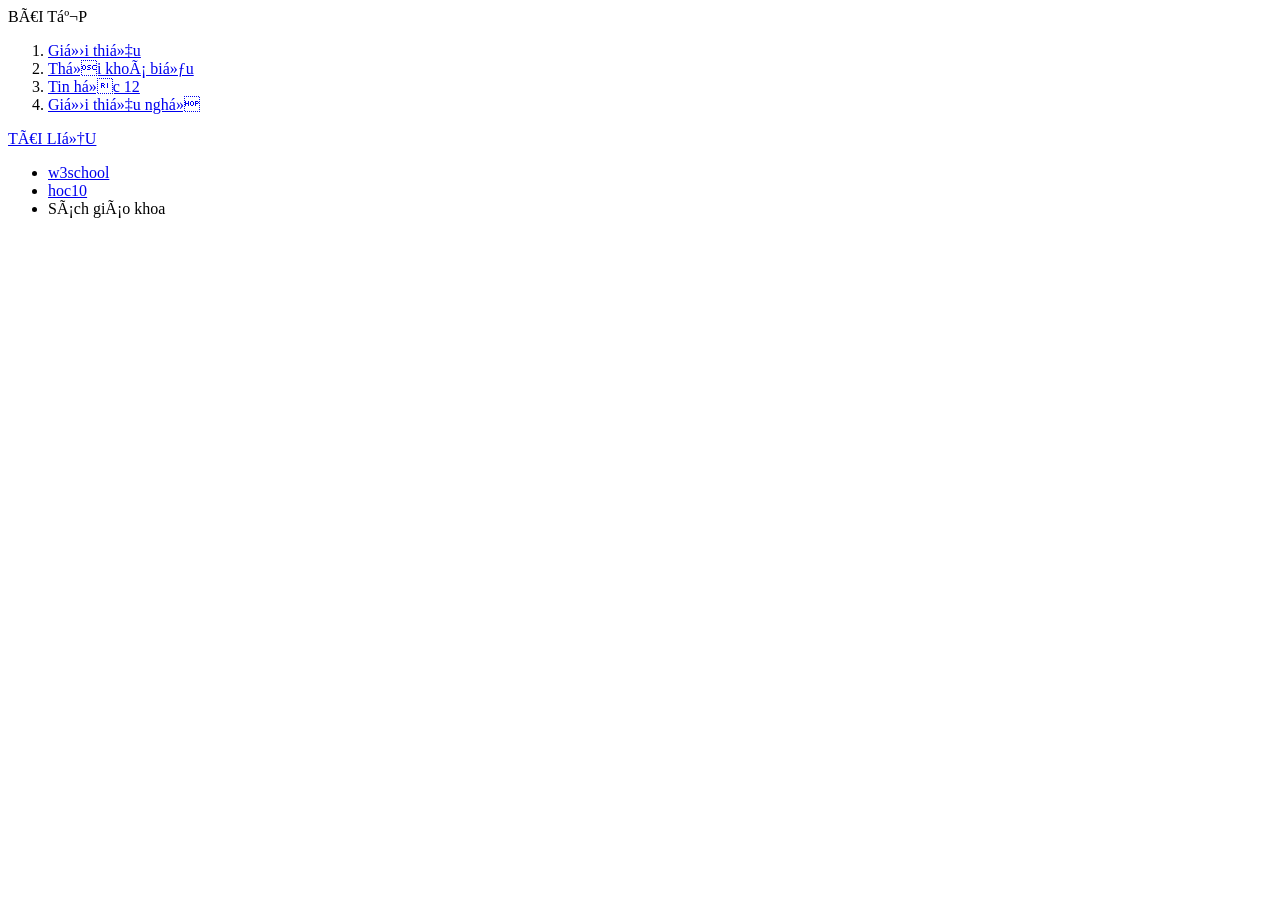
<file: list.html>
<html>
  <head>
    <meta charset = "utf - 8">
  </head>
  <body>
    BÀI TẬP
    <ol>
      <li> <a href = "contents/gioithieu.html" target = "noidung"> Giới thiệu </a> </li>
      <li> <a href = "contents/tkb.html" target = "noidung" > Thời khoá biểu </a> </li>
      <li> <a href = "contents/tinhoc12.html" target = "noidung" > Tin học 12 </a> </li>
      <li> <a href = "contents/gioithieunghe.html" target = "noidung" > Giới thiệu nghề </li>
    </ol>
    TÀI LIỆU
    <ul>
      <li> <a href = "https://www.w3schools.com/" target = "noidung" > w3school </a> </li>
      <li> <a href = "https://www.hoc10.vn/" target = "noidung" > hoc10 </a> </li>
      <li> Sách giáo khoa </li>
    </ul>
  </body>
</html>
</file>
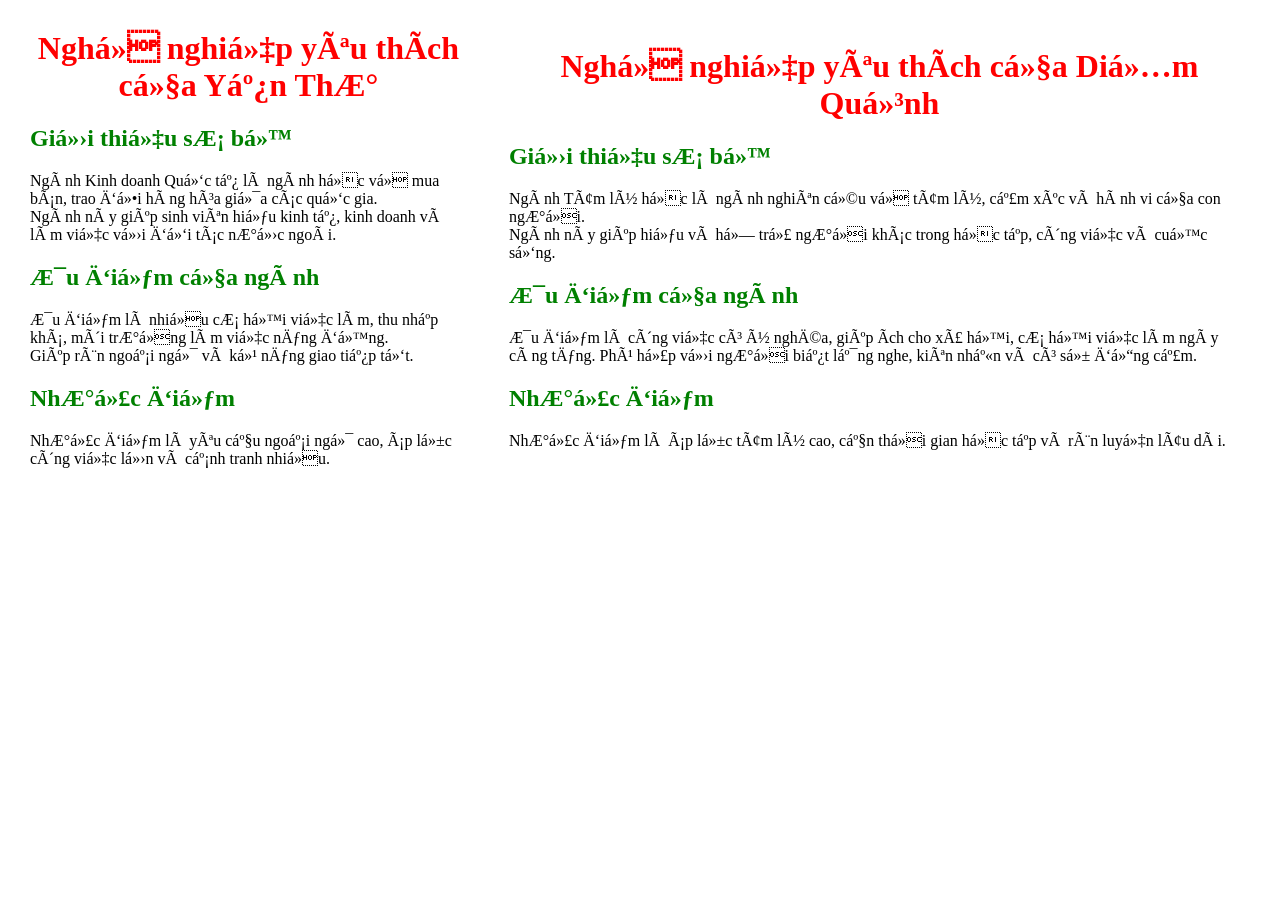
<file: nghe.html>
<html>
  <head>
    <meta charset = " utf -8 ">
    <style>
      h1 {color: red; text-align:center;}
      h2 {color: green;}
      td {padding: 20;}
    </style>
  </head>
  <body>
    <table>
      <tr>
        <td>
          <h1> Nghề nghiệp yêu thích của Yến Thư </h1>
          <h2> Giới thiệu sơ bộ </h2>
           Ngành Kinh doanh Quốc tế là ngành học về mua bán, trao đổi hàng hóa giữa các quốc gia. <br>
           Ngành này giúp sinh viên hiểu kinh tế, kinh doanh và làm việc với đối tác nước ngoài.
          <h2> Ưu điểm của ngành </h2>
           Ưu điểm là nhiều cơ hội việc làm, thu nhập khá, môi trường làm việc năng động. <br>
           Giúp rèn ngoại ngữ và kỹ năng giao tiếp tốt.
          <h2> Nhược điểm </h2>
           Nhược điểm là yêu cầu ngoại ngữ cao, áp lực công việc lớn và cạnh tranh nhiều.
        </td>
        <td>
          <h1> Nghề nghiệp yêu thích của Diễm Quỳnh </h1>
          <h2> Giới thiệu sơ bộ </h2>
           Ngành Tâm lý học là ngành nghiên cứu về tâm lý, cảm xúc và hành vi của con người. <br>
           Ngành này giúp hiểu và hỗ trợ người khác trong học tập, công việc và cuộc sống.
          <h2> Ưu điểm của ngành </h2>
           Ưu điểm là công việc có ý nghĩa, giúp ích cho xã hội, cơ hội việc làm ngày càng tăng.
           Phù hợp với người biết lắng nghe, kiên nhẫn và có sự đồng cảm.
          <h2> Nhược điểm </h2>
           Nhược điểm là áp lực tâm lý cao, cần thời gian học tập và rèn luyện lâu dài.
        </td>
      </tr>
    </table>
  </body>
</html>
</file>
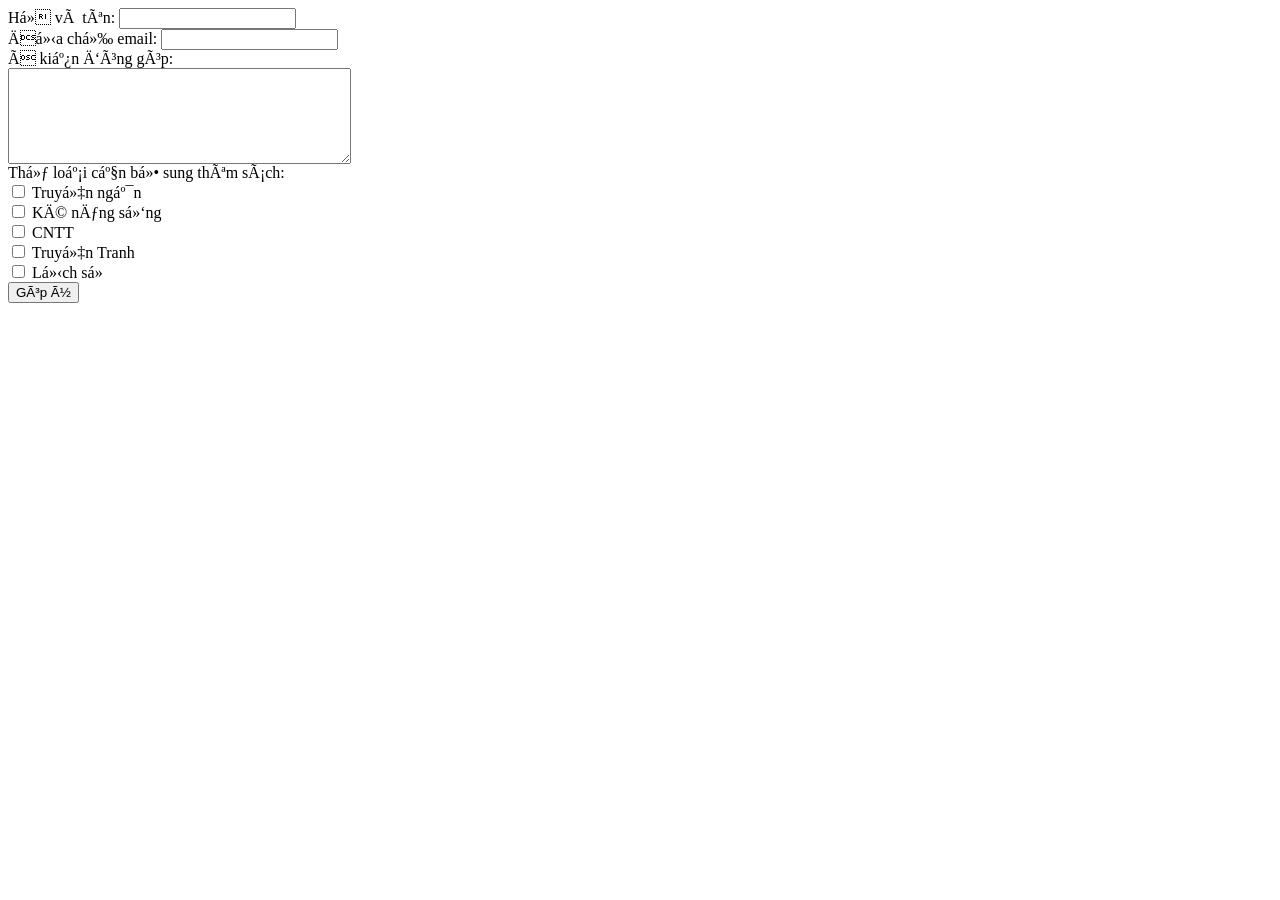
<file: contents/Bai7-NV1.html>
<html>
  <head>
    <meta charset = "utf - 8">
  </head>
  <body>
    <form action = "Bai7-NV3.html">
      <label>
        Họ và tên:
        <input type = "text" name = "txtTen">
      </label> 
      <br>
      <label>
        Địa chỉ email: 
        <input type = "email" name = "txtEmail">
      </label> 
      <br>
      <label>
        Ý kiến đóng góp: <br>
        <textarea name = "txtComment" rows = "6" cols = "40"></textarea>
      </label>
      <br>
      Thể loại cần bổ sung thêm sách: <br>
      <input type = "checkbox" name = "chkTruyenNgan"> Truyện ngắn <br>
      <input type = "checkbox" name = "chkKiNang"> Kĩ năng sống <br>
      <input type = "checkbox" name = "chkCNTT"> CNTT <br>
      <input type = "checkbox" name = "chkTruyenTranh"> Truyện Tranh <br>
      <input type = "checkbox" name = "chkLichSu"> Lịch sử <br>
      <input type = "submit" name = "cmd" value = "Góp ý">
    </form>
  </body>
</html>
</file>
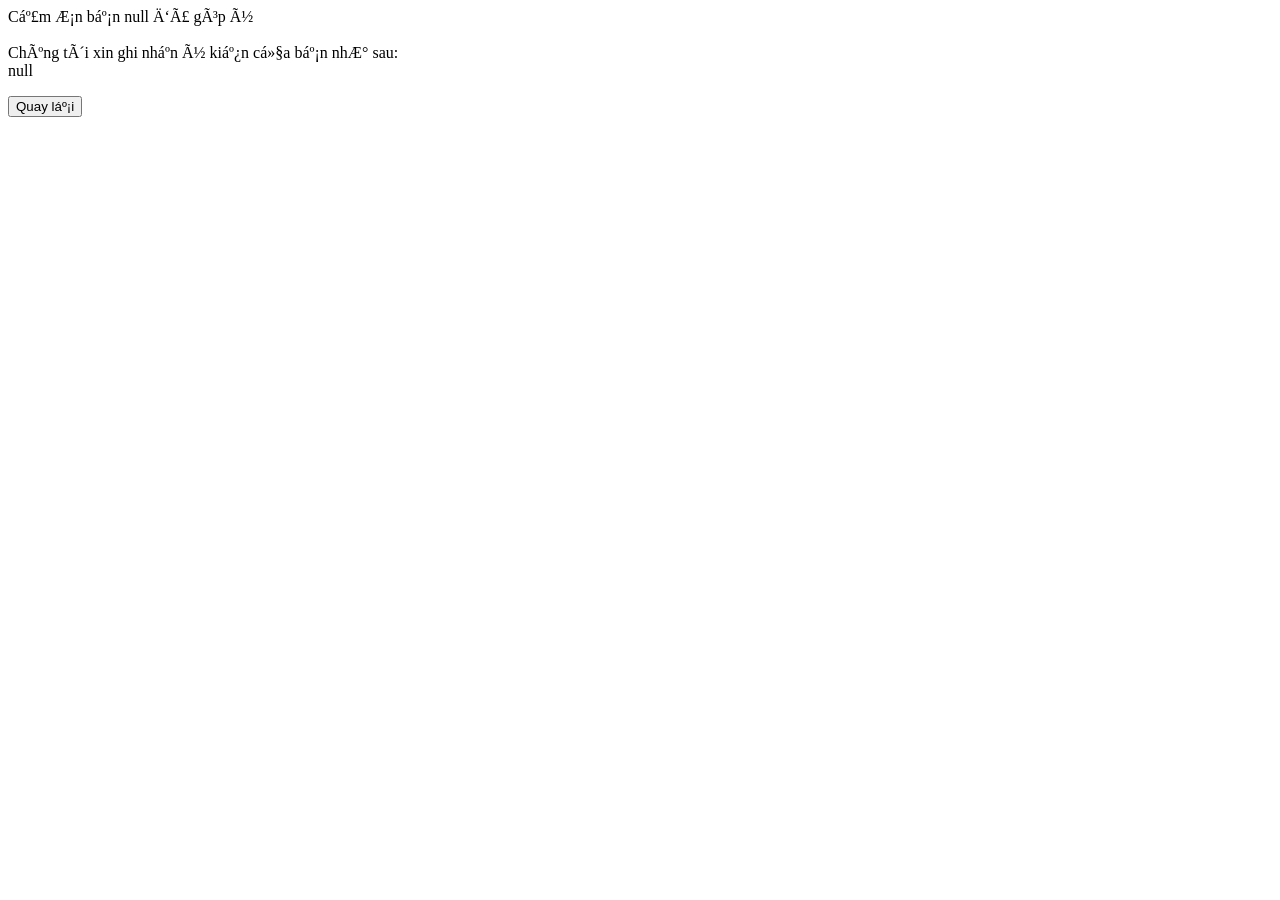
<file: contents/Bai7-NV3.html>
<html>
  <head>
    <meta charset = "utf - 8">
  </head>
  <body>
    <p id = "kq" > </p>
    <script>
      let pp = new URLSearchParams(window.location.search);
      let ten = pp.get("txtTen");
      let yk = pp.get("txtComment");
      document.getElementById("kq").innerHTML = "Cảm ơn bạn" + " " + ten + " " + "đã góp ý <br><br> Chúng tôi xin ghi nhận ý kiến của bạn như sau: <br>" + yk;
    </script>
    <form action ="Bai7-NV1.html">
      <input type = "submit" name = "back" value = "Quay lại">
    </form>
  </body>
</html>
</file>
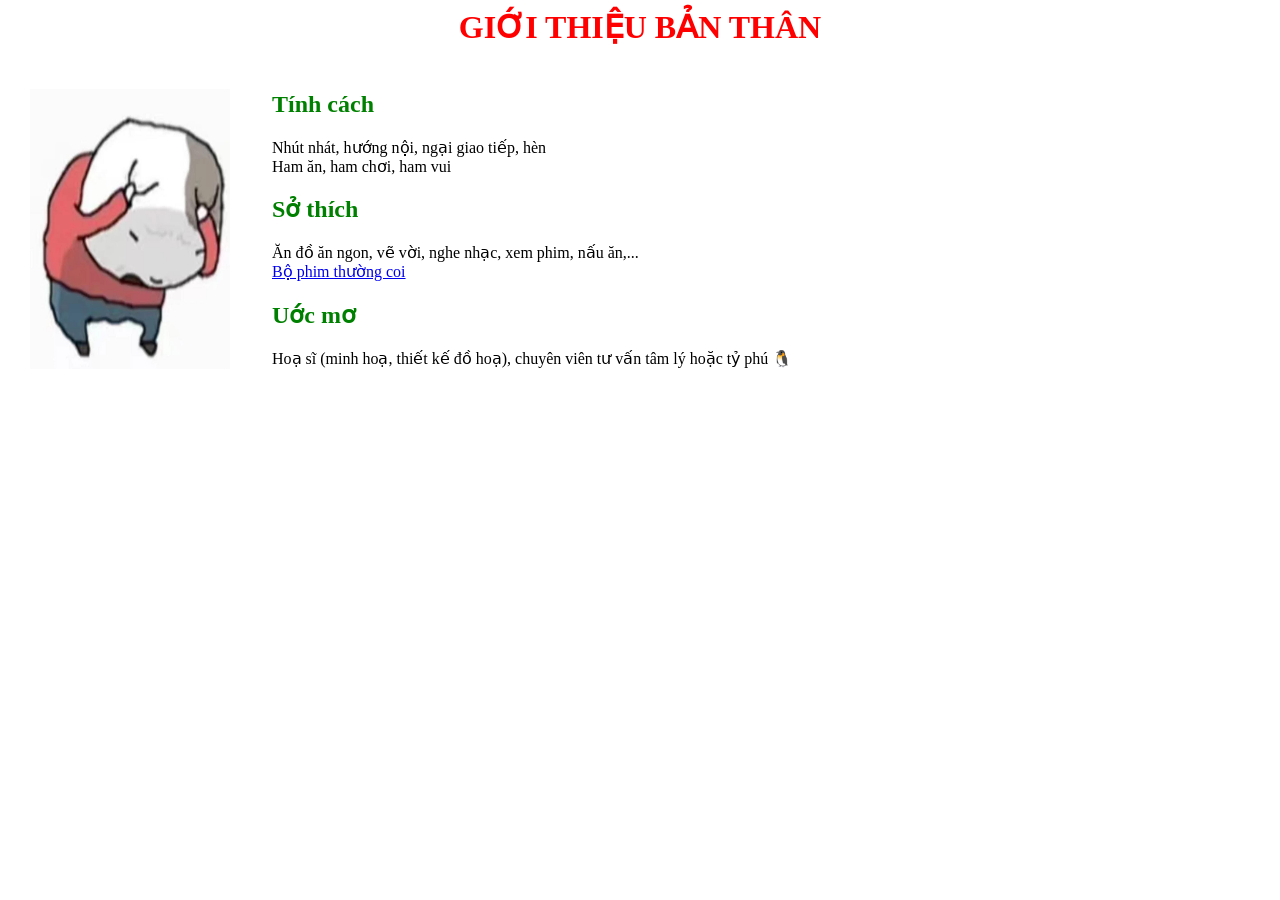
<file: contents/gioithieu.html>
<html>
  <head>
    <meta charset = "utf-8">
    <style>
      h1 {color: red; text-align:center;}
      h2 {color: green;}
      td {padding: 20;}
      background-color :transparent;
    </style>
  </head>
  <body> 
    <h1> GIỚI THIỆU BẢN THÂN </h1>
    <table>
      <tr>
        <td>
          <img src="../images/FB_IMG_1749018207681.jpg" width="200" height="280" >
        </td>
        <td>
          <h2> Tính cách </h2>
           Nhút nhát, hướng nội, ngại giao tiếp, hèn <br>
           Ham ăn, ham chơi, ham vui
          <h2> Sở thích </h2>
           Ăn đồ ăn ngon, vẽ vời, nghe nhạc, xem phim, nấu ăn,... <br>
          <a href = "https://fptplay.vn/xem-video/dai-chien-titan-phan-1-65f44cd9640b6b66b4bddcb8" target = "_blank"> 
            Bộ phim thường coi 
          </a>
          <h2> Uớc mơ</h2>
           Hoạ sĩ (minh hoạ, thiết kế đồ hoạ), chuyên viên tư vấn tâm lý hoặc tỷ phú 🐧
        </td>
      </tr>
    </table> 
  </body>
</html>
</file>
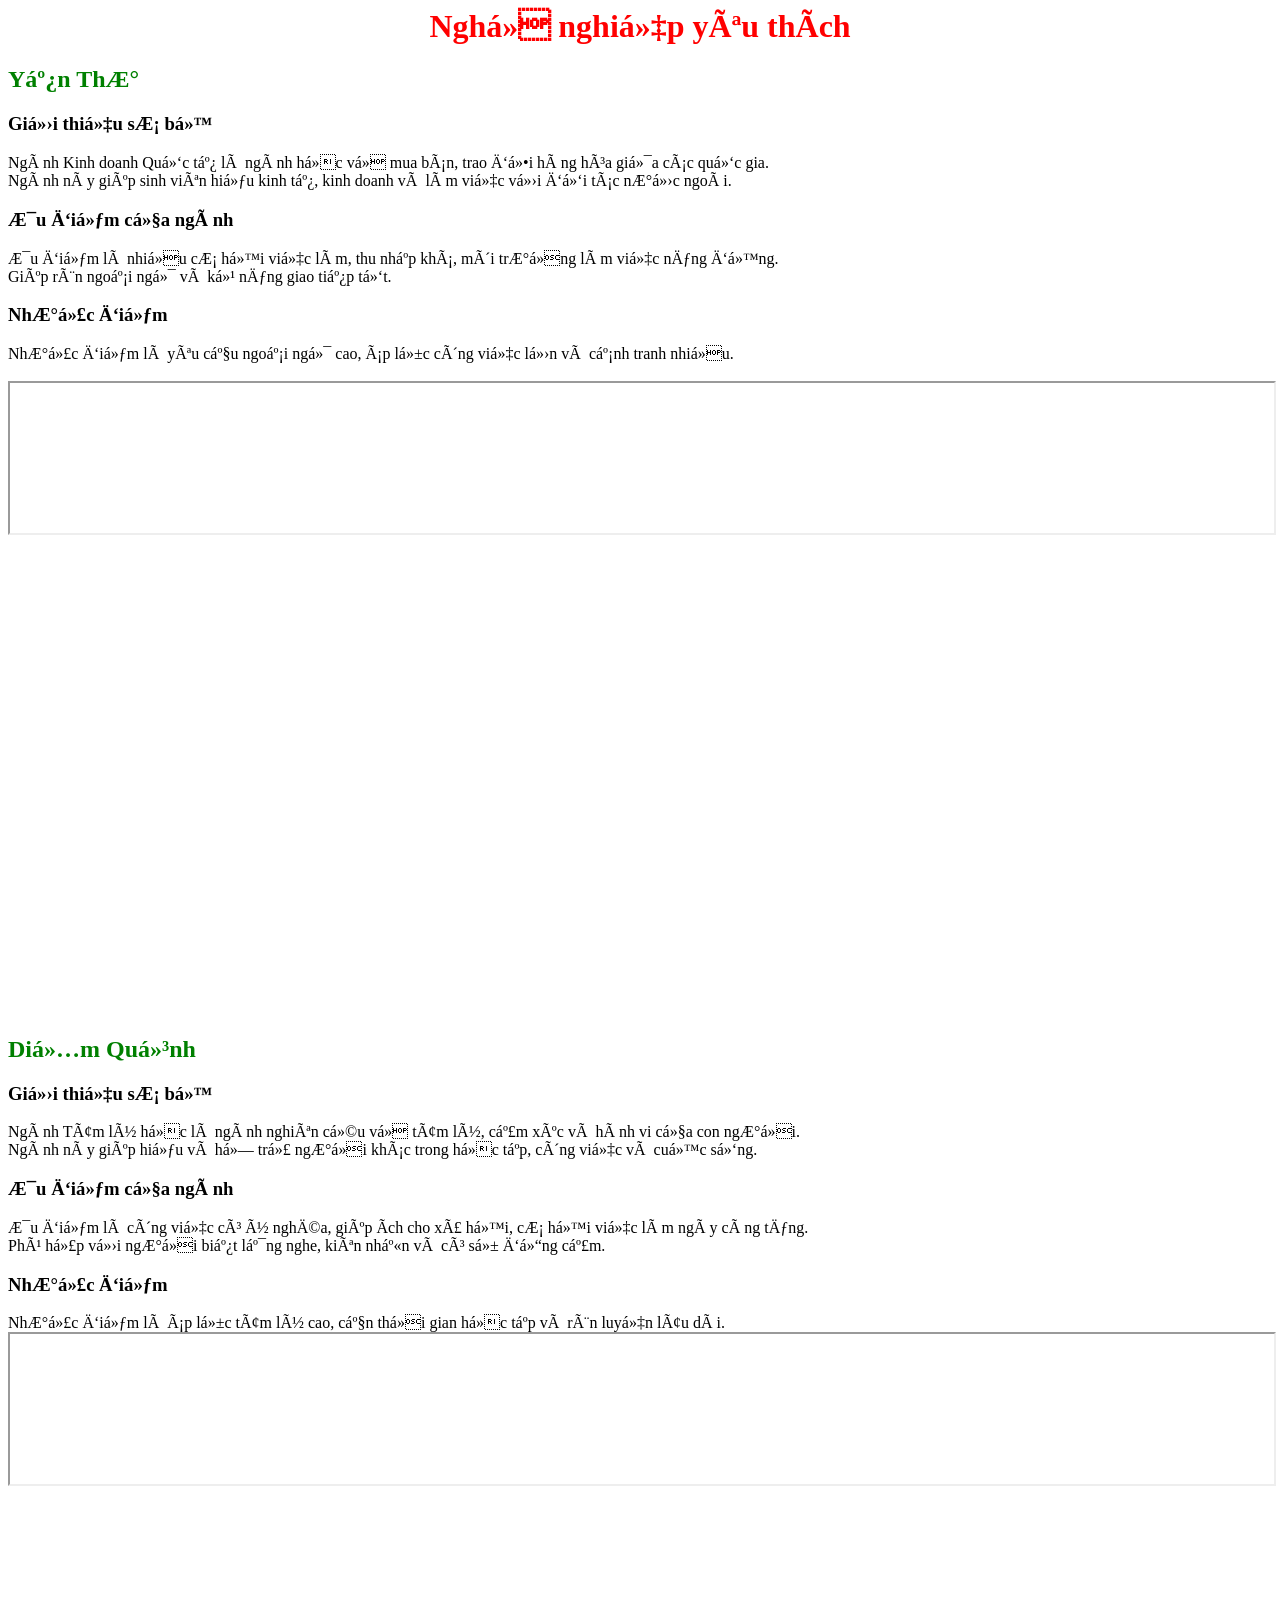
<file: contents/gioithieunghe.html>
<html>
  <head>
    <meta charset = " utf -8 ">
    <link rel = "stylesheet" href = "../style.css">
  </head>
  <body>
    <h1> Nghề nghiệp yêu thích </h1>
    <h2> Yến Thư </h2>
    <h3> Giới thiệu sơ bộ </h3>
    Ngành Kinh doanh Quốc tế là ngành học về mua bán, trao đổi hàng hóa giữa các quốc gia. <br>
    Ngành này giúp sinh viên hiểu kinh tế, kinh doanh và làm việc với đối tác nước ngoài.
    <h3> Ưu điểm của ngành </h3>
    Ưu điểm là nhiều cơ hội việc làm, thu nhập khá, môi trường làm việc năng động. <br>
    Giúp rèn ngoại ngữ và kỹ năng giao tiếp tốt.
    <h3> Nhược điểm </h3>
    Nhược điểm là yêu cầu ngoại ngữ cao, áp lực công việc lớn và cạnh tranh nhiều. <br>
    <br>
    <iframe src = "https://onetinterestprofiler.org/" width = "100%" > </iframe>
    <iframe width="855" height="481" src="https://www.youtube.com/embed/X2QGNbM02y8" title="Hướng nội vẫn giỏi sales" frameborder="0" allow="accelerometer; autoplay; clipboard-write; encrypted-media; gyroscope; picture-in-picture; web-share" referrerpolicy="strict-origin-when-cross-origin" allowfullscreen></iframe>
    <h2> Diễm Quỳnh </h2>
    <h3> Giới thiệu sơ bộ </h3>
    Ngành Tâm lý học là ngành nghiên cứu về tâm lý, cảm xúc và hành vi của con người. <br>
    Ngành này giúp hiểu và hỗ trợ người khác trong học tập, công việc và cuộc sống.
    <h3> Ưu điểm của ngành </h3>
    Ưu điểm là công việc có ý nghĩa, giúp ích cho xã hội, cơ hội việc làm ngày càng tăng. <br>
    Phù hợp với người biết lắng nghe, kiên nhẫn và có sự đồng cảm.
    <h3> Nhược điểm </h3>
    Nhược điểm là áp lực tâm lý cao, cần thời gian học tập và rèn luyện lâu dài. <br>
    <iframe src = "https://onetinterestprofiler.org/" width = "100%" > </iframe>
    <iframe width="855" height="481" src="https://www.youtube.com/embed/2WoL3flZpCc" title="Cơ hội việc làm Ngành Tâm Lý Học. Tố chất để theo đuổi Ngành Tâm Lý." frameborder="0" allow="accelerometer; autoplay; clipboard-write; encrypted-media; gyroscope; picture-in-picture; web-share" referrerpolicy="strict-origin-when-cross-origin" allowfullscreen></iframe>
  </body>
</html>
</file>
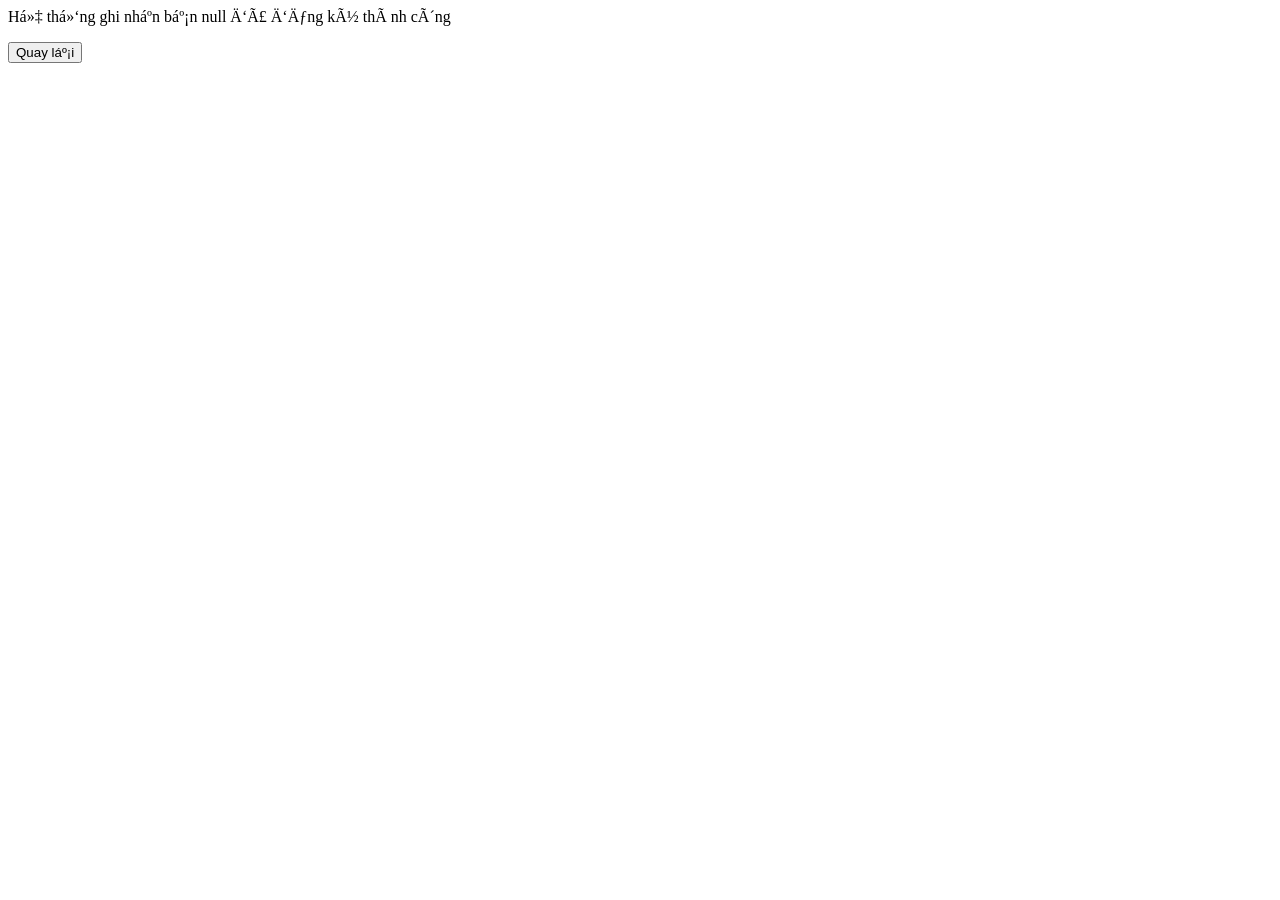
<file: contents/hoithao(2).html>
<html>
  <head>
    <meta charset = "utf - 8">
  </head>
  <body>
    <p id = "tb" > </p>
    <script>
      let pp = new URLSearchParams(window.location.search);
      let name = pp.get("txtTen");
      document.getElementById("tb").innerHTML = "Hệ thống ghi nhận bạn" + " " + name + " " + "đã đăng ký thành công"
    </script>
    <form action ="hoithao.html">
      <input type = "submit" name = "back" value = "Quay lại">
    </form>
  </body>
</html>
</file>
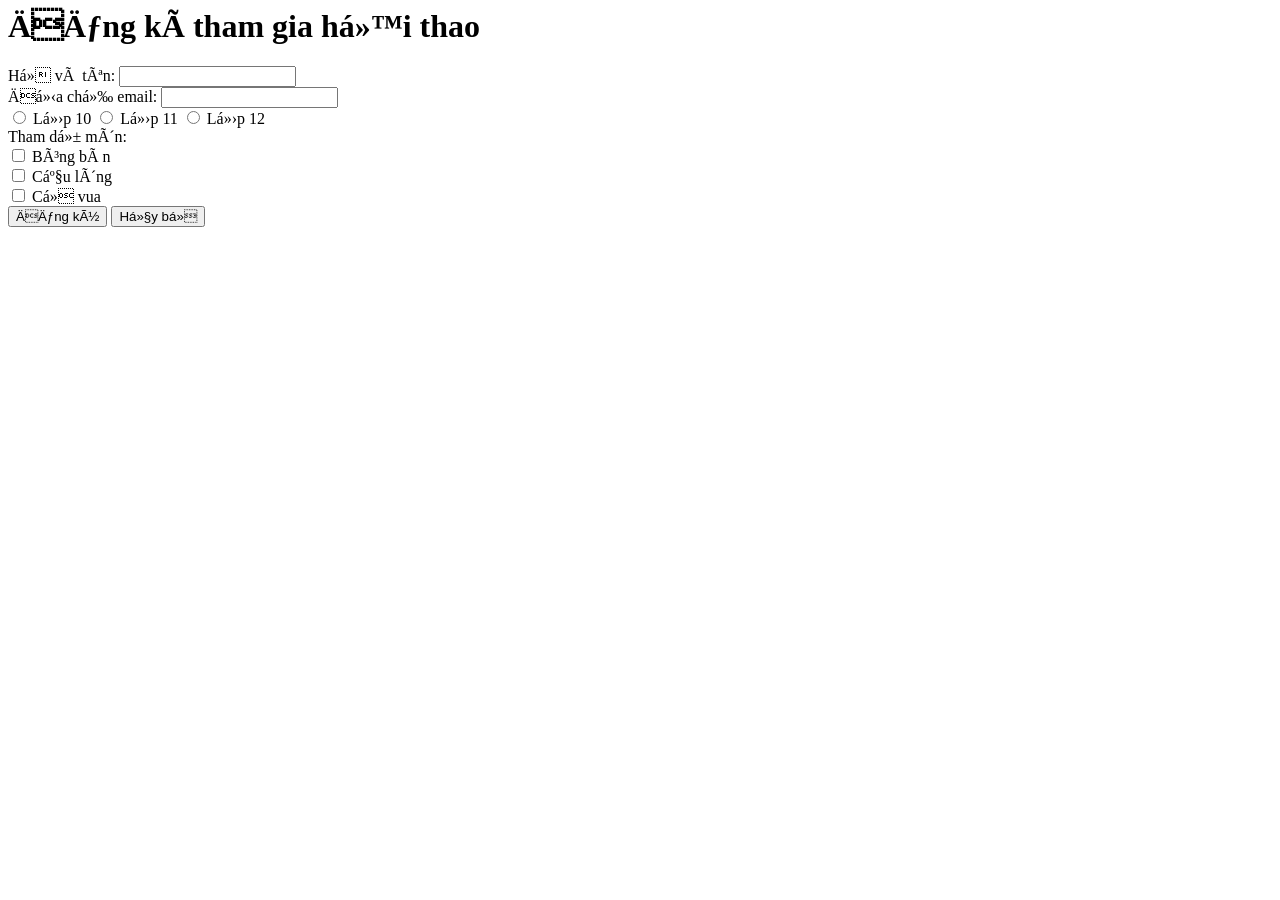
<file: contents/hoithao.html>
<html>
  <head>
    <meta charset = "utf - 8">
  </head>
  <body>
    <h1> Đăng kí tham gia hội thao </h1>
    <form action = "hoithao(2).html">
      <label>
        Họ và tên:
        <input type = "text" name = "txtTen">
      </label> <br>
      <label>
        Địa chỉ email:
        <input type = "email" name = "txtEmail">
      </label> <br>  
      <input type = "radio" name = "optLop" value = "10" > Lớp 10 
      <input type = "radio" name = "optLop" value = "11" > Lớp 11
      <input type = "radio" name = "optLop" value = "12" > Lớp 12
      <br>
      Tham dự môn: <br>
      <input type = "checkbox" name = "chkBong"> Bóng bàn <br>
      <input type = "checkbox" name = "chkCau"> Cầu lông <br>
      <input type = "checkbox" name = "chkCo"> Cờ vua <br>
      <input type = "submit" name = "cmd" value = "Đăng ký">
      <input type = "reset" name = "cmd" value = "Hủy bỏ">
    </form>
  </body>
</html>
</file>
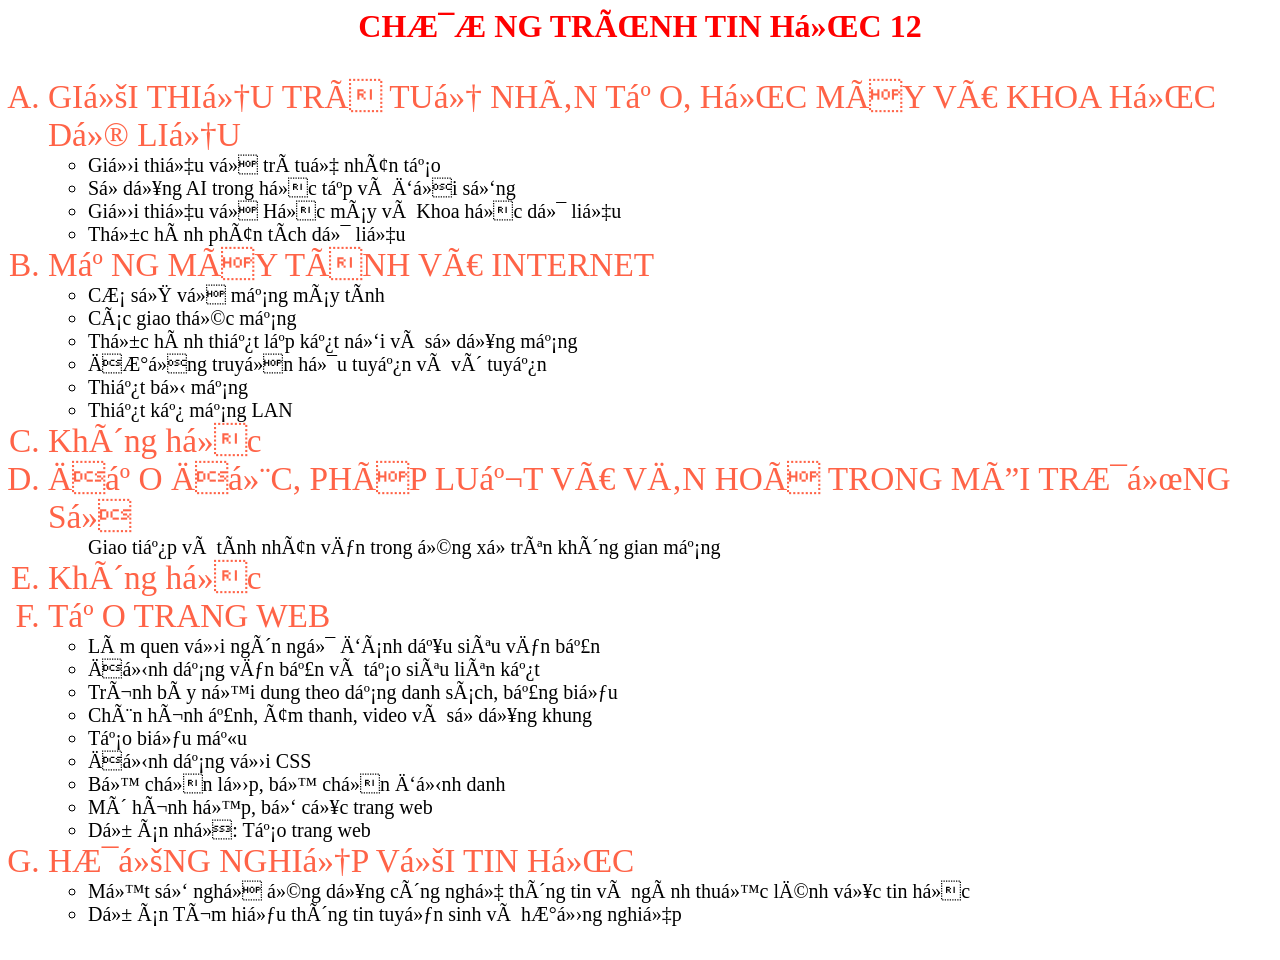
<file: contents/tinhoc12.html>
<html>
  <head>
    <meta charset = "utf - 8">
    <link rel = "stylesheet" href = "../style.css">
  </head>
  <body>
   <h1> CHƯƠNG TRÌNH TIN HỌC 12 </h1> 
    <ol type = "A" class = "tieude" >
      <li> GIỚI THIỆU TRÍ TUỆ NHÂN TẠO, HỌC MÁY VÀ KHOA HỌC DỮ LIỆU 
        <ul class = "noidung" >
          <li> Giới thiệu về trí tuệ nhân tạo </li>
          <li> Sử dụng AI trong học tập và đời sống </li>
          <li> Giới thiệu về Học máy và Khoa học dữ liệu </li>
          <li> Thực hành phân tích dữ liệu </li>
        </ul>
      </li>
      <li> MẠNG MÁY TÍNH VÀ INTERNET
        <ul class = "noidung">
          <li> Cơ sở về mạng máy tính </li>
          <li> Các giao thức mạng </li> 
          <li> Thực hành thiết lập kết nối và sử dụng mạng </li> 
          <li> Đường truyền hữu tuyến và vô tuyến </li> 
          <li> Thiết bị mạng </li> 
          <li> Thiết kế mạng LAN </li>
        </ul>
      </li>
      <li>
        Không học
      </li>
      <li>
         ĐẠO ĐỨC, PHÁP LUẬT VÀ VĂN HOÁ TRONG MÔI TRƯỜNG SỐ
        <ul class = "noidung">
          Giao tiếp và tính nhân văn trong ứng xử trên không gian mạng
        </ul>
      </li>
       <li>
        Không học
      </li>
      <li> TẠO TRANG WEB
        <ul class = "noidung">
          <li> Làm quen với ngôn ngữ đánh dấu siêu văn bản </li> 
          <li> Định dạng văn bản và tạo siêu liên kết </li> 
          <li> Trình bày nội dung theo dạng danh sách, bảng biểu </li> 
          <li> Chèn hình ảnh, âm thanh, video và sử dụng khung </li> 
          <li> Tạo biểu mẫu </li> 
          <li> Định dạng với CSS </li> 
          <li> Bộ chọn lớp, bộ chọn định danh </li> 
          <li> Mô hình hộp, bố cục trang web </li> 
          <li> Dự án nhỏ: Tạo trang web </li>
        </ul>
      </li>
      <li>  HƯỚNG NGHIỆP VỚI TIN HỌC
        <ul class = "noidung">
          <li> Một số nghề ứng dụng công nghệ thông tin và ngành thuộc lĩnh vục tin học </li> 
          <li> Dự án Tìm hiểu thông tin tuyển sinh và hướng nghiệp </li>
        </ul> 
      </li>
  </body>
</html>
</file>
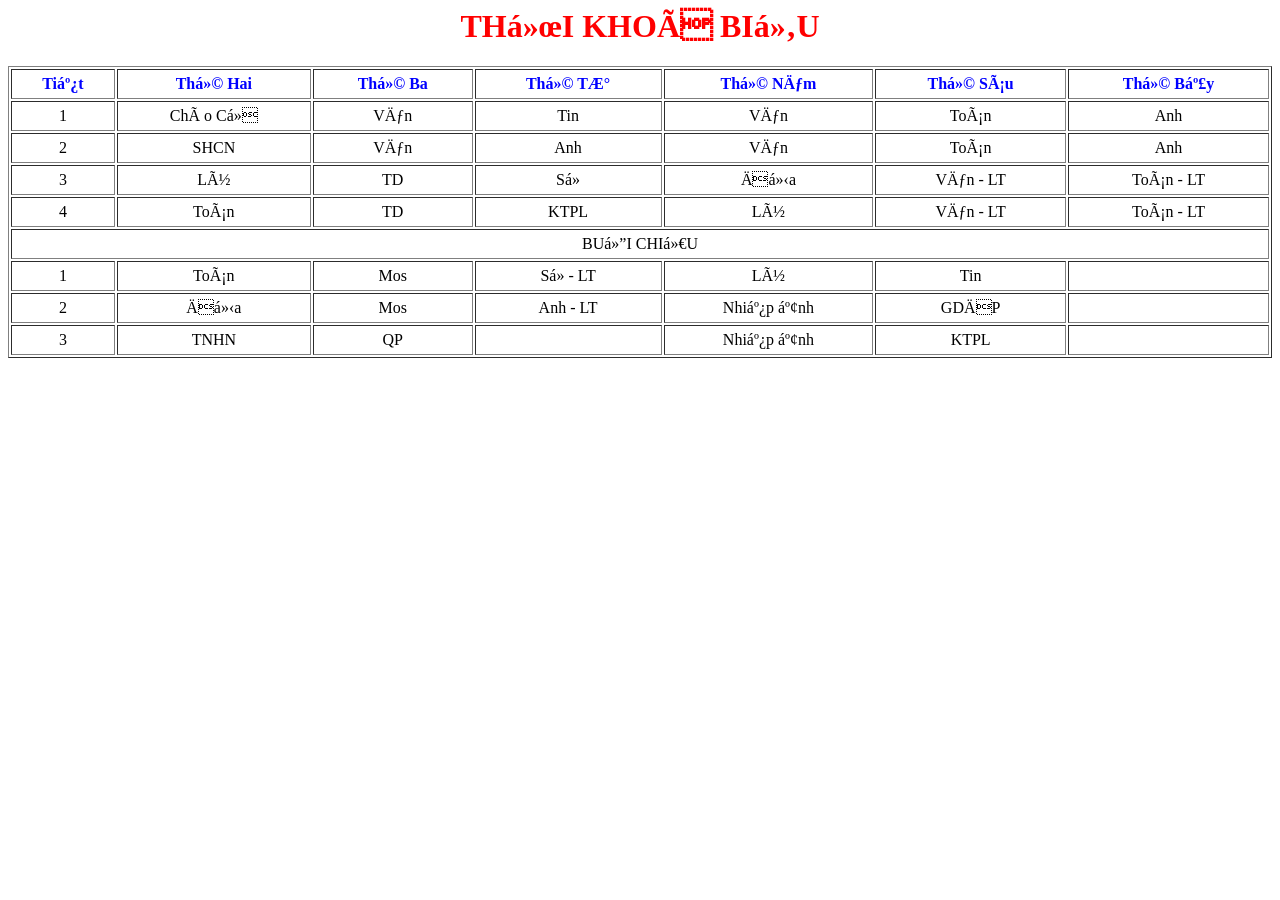
<file: contents/tkb.html>
<html>
  <head>
    <meta charset = "utf - 8">
    <style>
      h1 { text-align: center; color: red;}
      th { text-align: center; color: blue; padding: 5;}
      td { text-align: center; padding: 5;}
    </style>
  </head>
  <body>
    <h1> THỜI KHOÁ BIỂU </h1>
    <table border = "1" width = "100%">
      <tr>
        <th> Tiết </th>
        <th> Thứ Hai </th> 
        <th> Thứ Ba </th> 
        <th> Thứ Tư </th> 
        <th> Thứ Năm </th> 
        <th> Thứ Sáu </th> 
        <th> Thứ Bảy </th>
      </tr>
      <tr>
        <td> 1 </td>
        <td> Chào Cờ </td>
        <td> Văn </td>
        <td> Tin </td>
        <td> Văn </td>
        <td> Toán </td>
        <td> Anh </td>
      </tr>
      <tr>
        <td> 2 </td>
        <td> SHCN </td>
        <td> Văn </td>
        <td> Anh </td>
        <td> Văn </td>
        <td> Toán </td>
        <td> Anh </td>
      </tr>
      <tr>
        <td> 3 </td>
        <td> Lý </td>
        <td> TD </td>
        <td> Sử </td>
        <td> Địa </td>
        <td> Văn - LT </td>
        <td> Toán - LT </td>
      </tr>
      <tr>
        <td> 4 </td>
        <td> Toán </td>
        <td> TD </td>
        <td> KTPL </td>
        <td> Lý </td>
        <td> Văn - LT </td>
        <td> Toán - LT </td>
      </tr>
      <tr>
        <td colspan = "7"> BUỔI CHIỀU </td>
      </tr>
      <tr>
        <td> 1 </td>
        <td> Toán </td>
        <td> Mos </td>
        <td> Sử - LT </td>
        <td> Lý </td>
        <td> Tin </td>
        <td> </td>
      </tr>
      <tr>
        <td> 2 </td>
        <td> Địa </td>
        <td> Mos </td>
        <td> Anh - LT </td>
        <td> Nhiếp Ảnh </td>
        <td> GDĐP </td>
        <td> </td>
      </tr>
      <tr>
        <td> 3 </td>
        <td> TNHN </td>
        <td> QP </td>
        <td> </td>
        <td> Nhiếp Ảnh </td>
        <td> KTPL </td>
        <td> </td>
      </tr>
    </table>
  </body>
</html>
</file>
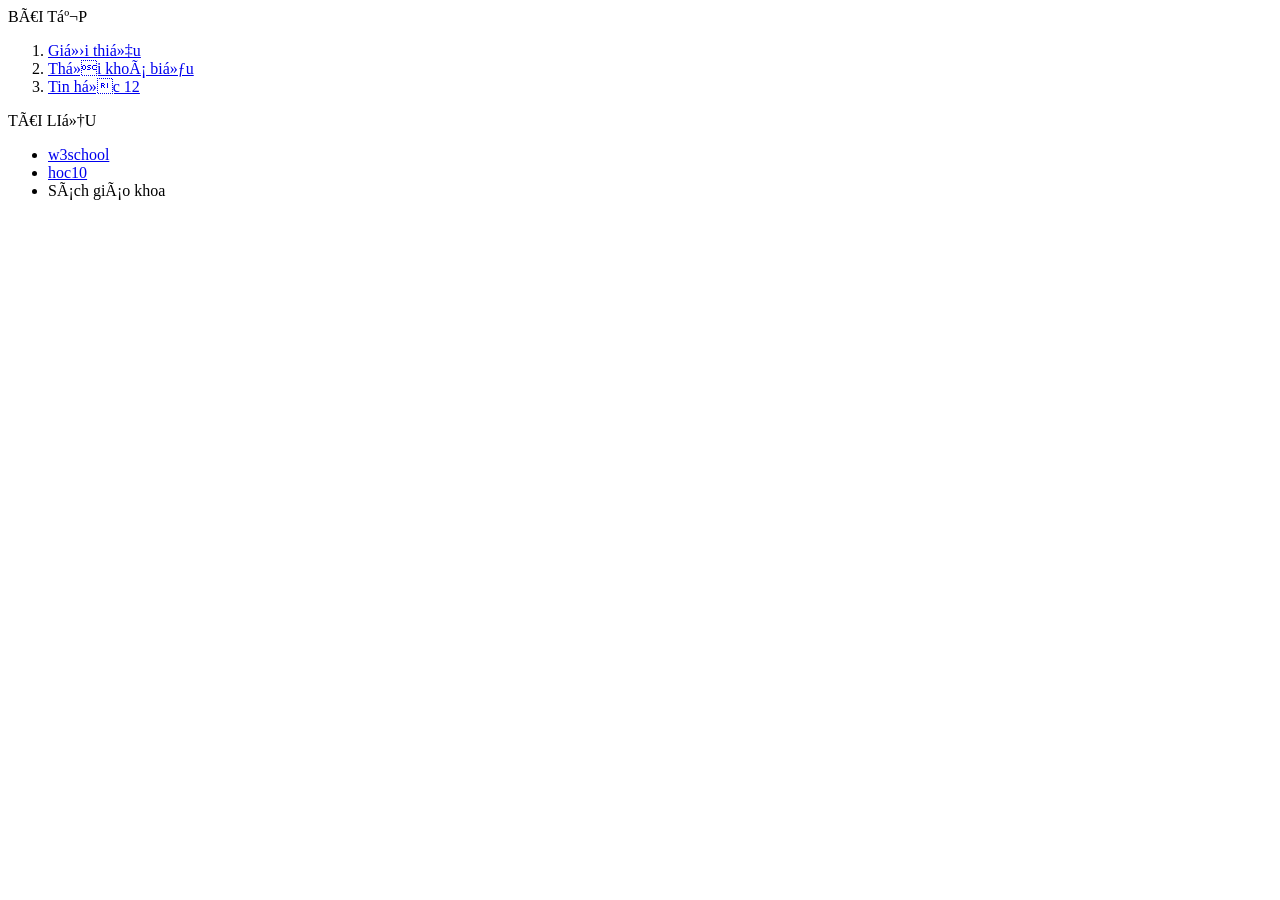
<file: contents/trang.html>
<html>
  <head>
    <meta charset = "utf - 8">
  </head>
  <body>
    BÀI TẬP
    <ol>
      <li> <a href = "contents/gioithieu.html" target = "_blank"> Giới thiệu </a> </li>
      <li> <a href = "contents/tkb.html"> Thời khoá biểu </a> </li>
      <li> <a href = "contents/tinhoc12.html"> Tin học 12 </a> </li>
    </ol>
    TÀI LIỆU
    <ul>
      <li> <a href = "https://www.w3schools.com/"> w3school </a> </li>
      <li> <a href = "https://www.hoc10.vn/"> hoc10 </a> </li>
      <li> Sách giáo khoa </li>
    </ul>
  </body>
</html>
</file>
<file: style.css>
.content iframe {
         flex:1;
         border: none;
         width: 100%;
         height: 100%;
}

.container {
         display: flex;
         flex-direction: column;
         height: 100vh;
}

.header {
         flex: 15%;
         background: url ("images/banner.png") center / 100%;
         aspect-ratio: 6 / 1;
}

.menu {
         flex: 5%;
         background-color: mediumpurple;
         display: flex;
}

.menu a {
         padding: 35px 30px;
         color: white;
         text-decoration: none;
}

.menu a: hover {
         background-color: gray;
         color: white;
}

.content {
         flex: 70%;
         background-color: white;
}

.footer {
         flex: 10%;
         background-color: mediumpurple;
}

h1 {color: red; text-align:center;}

h2 {color: green;}

td {padding: 20; text - align: justify}

.tieude {color: tomato; font-size: 25pt;
         top-margin: 18pt}

.noidung {color: black; font-size: 15pt;
         top-margin: 18pt}
</file>
